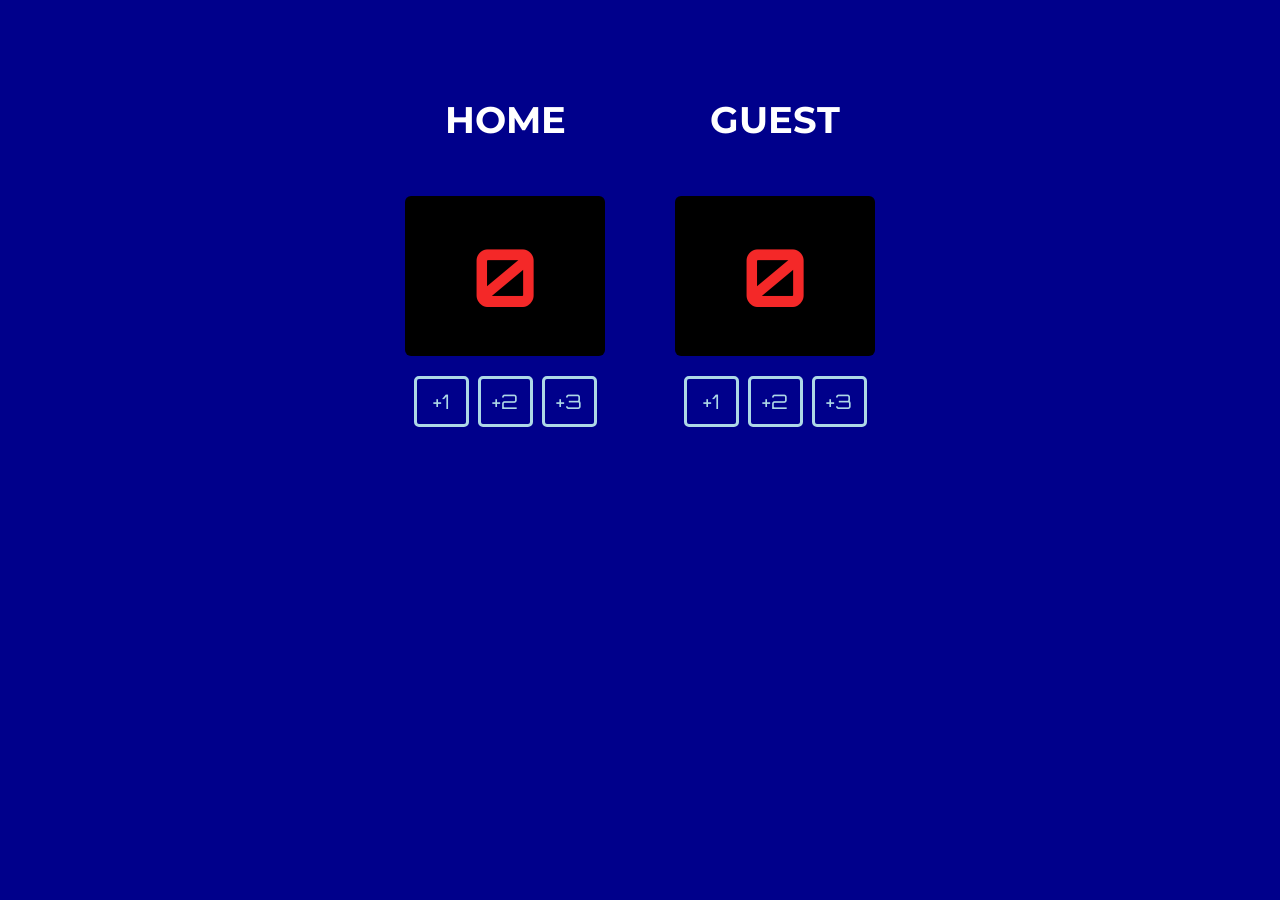
<file: Basketball Game Card/index.html>
<!DOCTYPE html>
<html lang="en">
<head>
    <meta charset="UTF-8">
    <meta name="viewport" content="width=device-width, initial-scale=1.0">
    <title>Score Card</title>
    <link rel="stylesheet" href="styles.css">
    <link rel="preconnect" href="https://fonts.googleapis.com">
<link rel="preconnect" href="https://fonts.gstatic.com" crossorigin>
<link href="https://fonts.googleapis.com/css2?family=Orbitron:wght@400..900&display=swap" rel="stylesheet">
<link href="https://fonts.googleapis.com/css2?family=Montserrat:wght@800&display=swap" rel="stylesheet">
</head>
<body>
    <div class="container">
        <div id="home">
            <h3>HOME</h3>
            <div class="scoreboard">
                <h1 id="home-score">0</h1>
            </div>
            <div class="btn">
                <button onclick="plusOneHome()">+1</button>
                <button onclick="plusTwoHome()">+2</button>
                <button onclick="plusThreeHome()">+3</button>
            </div>
        </div>

        <div id="guest">
            <h3>GUEST</h3>
            <div class="scoreboard">
                <h1 id="guest-score">0</h1>
            </div>
            <div class="btn">
                <button onclick="plusOneGuest()">+1</button>
                <button onclick="plusTwoGuest()">+2</button>
                <button onclick="plusThreeGuest()">+3</button>
            </div>
        </div>
    </div>


    <script src="script.js"></script>
</body>
</html>
</file>
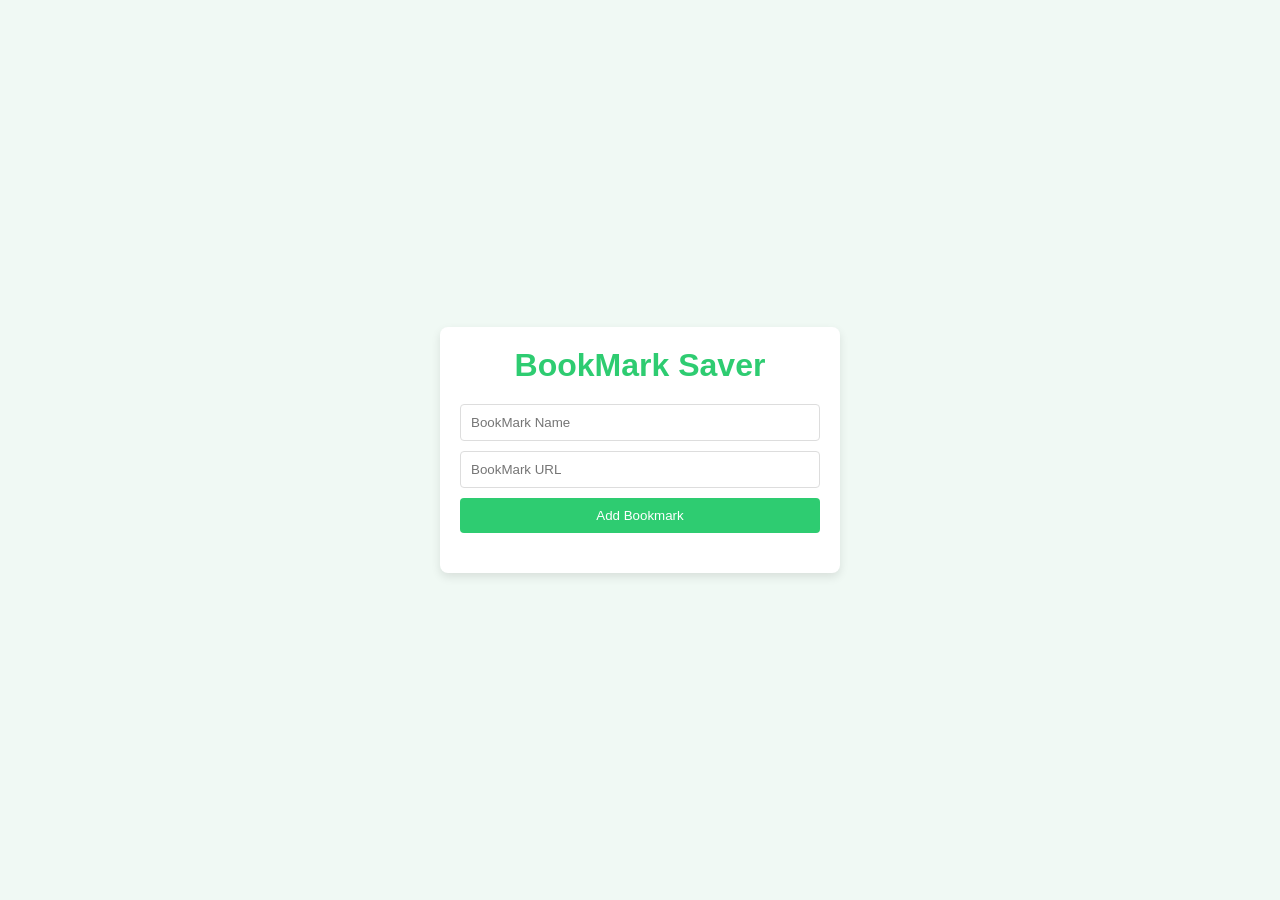
<file: Book Mark/index.html>
<!DOCTYPE html>
<html lang="en">
<head>
    <meta charset="UTF-8">
    <meta name="viewport" content="width=device-width, initial-scale=1.0">
    <title>BookMark Saver</title>
    <link rel="stylesheet" href="styles.css">
</head>
<body>
    <div class="app-container">
        <h1>BookMark Saver</h1>
        <div class="input-container">
            <input type="text" id="bookmark-name" placeholder="BookMark Name">
            <input type="text" id="bookmark-url" placeholder="BookMark URL">
            <button id="add-bookmark">Add Bookmark</button>
        </div>

        <ul id="bookmark-list"></ul>
    </div>


    <script src="script.js"></script>
</body>
</html>
</file>
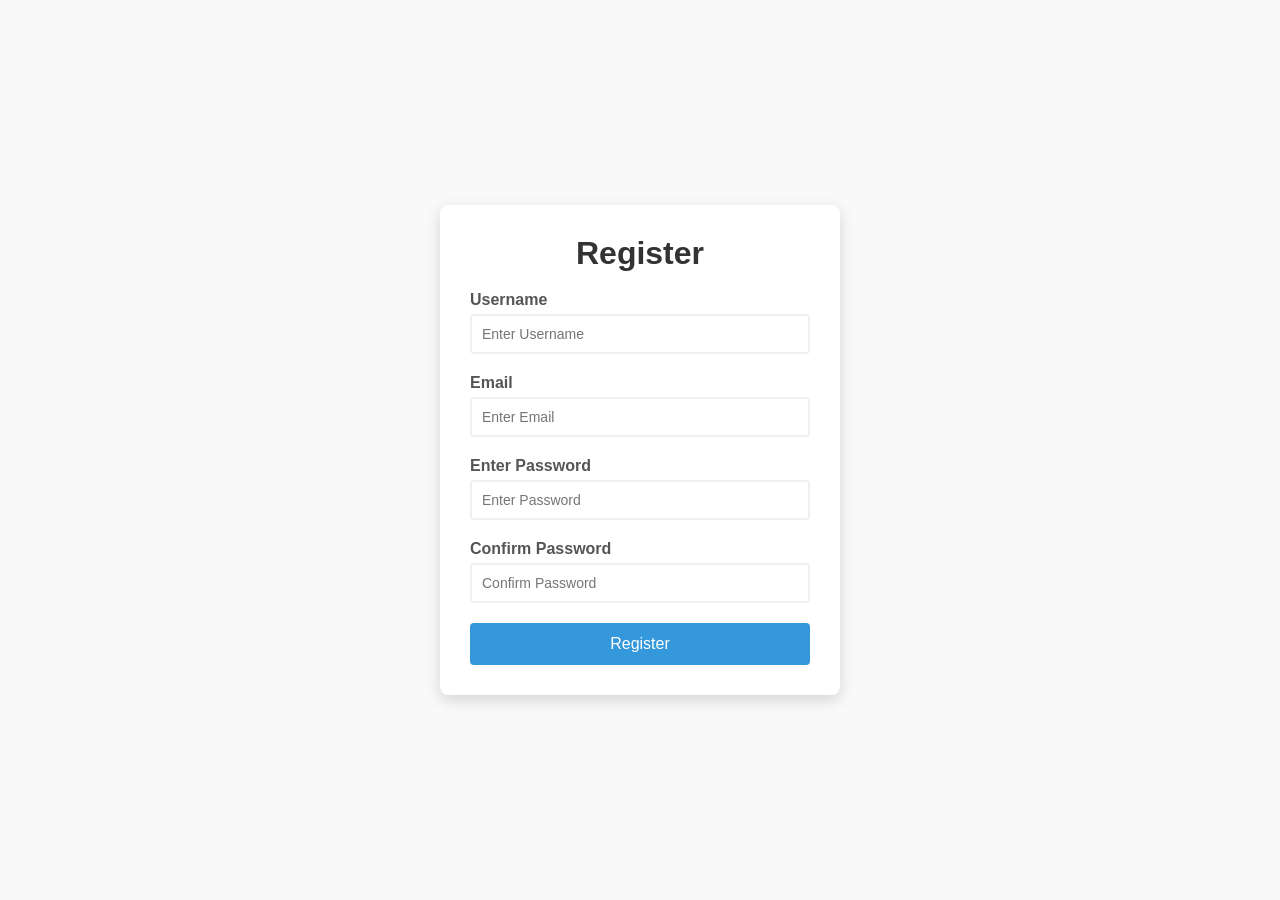
<file: Form Validator/index.html>
<!DOCTYPE html>
<html lang="en">
<head>
    <meta charset="UTF-8">
    <meta name="viewport" content="width=device-width, initial-scale=1.0">
    <title>Form Validator</title>
    <link rel="stylesheet" href="styles.css">
</head>
<body>
    
    <div class="container">
        <form id="registration-form">
            <h1>Register</h1>

            <!--username-->
            <div class="form-group">
                <label for="username">Username</label>
                <input type="text" id="username" placeholder="Enter Username">
                <small></small>
            </div>

            <!--email-->
            <div class="form-group">
                <label for="email">Email</label>
                <input type="text" id="email" placeholder="Enter Email">
                <small></small>
            </div>
        
            <!--password-->
            <div class="form-group">
                <label for="password">Enter Password</label>
                <input type="password" id="password" placeholder="Enter Password">
                <small></small>
            </div>

            <!-- confirm password-->
            <div class="form-group">
                <label for="confirmPassword">Confirm Password</label>
                <input type="password" id="confirmPassword" placeholder="Confirm Password">
                <small></small>
            </div>  
            
            <!-- submit bn-->
             <button type="submit">Register</button>
        </form>
    </div>

    <script src="script.js"></script>
</body>
</html>
</file>
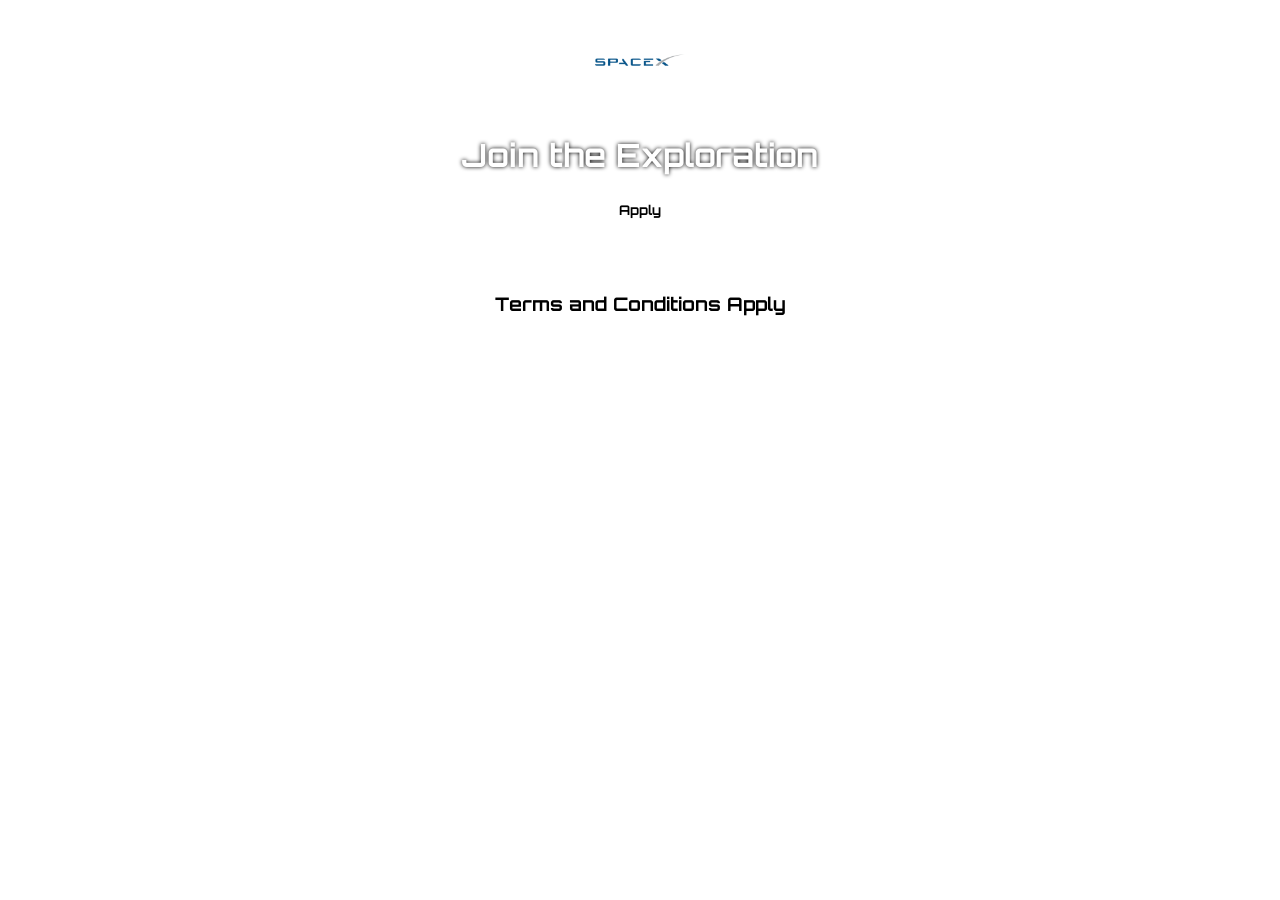
<file: Space Exploration/index.html>
<!DOCTYPE html>
<html lang="en">
<head>
    <meta charset="UTF-8">
    <meta name="viewport" content="width=device-width, initial-scale=1.0">
    <title>Space</title>
    <link rel="stylesheet" href="styles.css">
    <link rel="preconnect" href="https://fonts.googleapis.com">
<link rel="preconnect" href="https://fonts.gstatic.com" crossorigin>
<link href="https://fonts.googleapis.com/css2?family=Orbitron:wght@400..900&display=swap" rel="stylesheet">
</head>
<body>
    <div id="hero">
        <img id="logo" src="images/spacex-logo-png_seeklogo-261816.png" alt="SpaceX logo">
        <h1 id="title">Join the <span class="ctn">Exploration</span></h1>
        <button class="btn">Apply</button>
    </div>
    <h3>Terms and Conditions Apply</h3>
</body>
</html>
</file>
<file: Basketball Game Card/styles.css>
@font-face {
    font-family: 'Digital-7';
    src: url('./digital_7/digital-7.ttf') format('truetype');
}

.orbitron{
  font-family: "Orbitron", sans-serif;
  font-optical-sizing: auto;
  font-weight: 600;
  font-style: normal;
}

body {
    margin: 0 auto;
    background-color: darkblue;
    width: 50%;
}

.container {
    display: flex;
    justify-content: space-around;
    padding: 50px;
}

#home, #guest{
    font-size: 2rem;
    font-family: 'Montserrat', sans-serif;
    font-weight: 600;
    text-align: center;
    color: white;
}

#home, #guest {
    margin-top: 10px;
    margin-bottom: 10px;
}

.scoreboard {
    background: black;
    width: 200px;
    height: 160px;
    margin: 0 auto;
    margin-bottom: 20px;
    border: none;
    border-radius: 6px;
}

#home-score, #guest-score {
   font-family: 'Orbitron', sans-serif;
   color: rgb(244, 40, 40);
   text-align: center;
   padding: 30px;
   font-size: 80px;
}

button{
    width: 55px;
    padding: 10px;
    font-family: 'Orbitron', sans-serif;
    border: 3px solid lightblue;
    border-radius: 5px;
    background: darkblue;
    color: lightblue;
    cursor: pointer;
    font-size: 20px;
}

button:hover {
    border-color: rgb(53, 237, 237);
}
</file>
<file: Book Mark/styles.css>
*{
    margin: 0;
    padding: 0;
    box-sizing: border-box;
}

body{
    font-family: sans-serif;
    background-color: #f0f9f4;
    color: #333;
    display: flex;
    justify-content: center;
    align-items: center;
    height: 100vh;
}

.app-container{
    background-color: #fff;
    padding: 20px;
    border-radius: 8px;
    box-shadow: 0 4px 10px rgba(0, 0, 0, 0.1);
    max-width: 400px;
    width: 90%;
    text-align: center;
}

h1 {
    color: #2ecc71;
    margin-bottom: 20px;
}

.input-container {
    display: flex;
    flex-direction: column;
    gap: 10px;
    margin-bottom: 20px;
}

input {
    padding: 10px;
    border-radius: 4px;
    border: 1px solid #ddd;
}

button{
    padding: 10px;
    color: #fff;
    background-color: #2ecc71;
    border: none;
    border-radius: 4px;
    cursor: pointer;
    transition: 0.3s ease;
}

button:hover{
    background-color: #27ae60;
}

#bookmark-list{
    list-style: none;
    padding: 0;
}

#bookmark-list li{
    background-color: #f9f9f9;
    padding: 10px;
    border: 1px solid #ddd;
    border-radius: 4px;
    margin-bottom: 10px;
    display: flex;
    justify-content: space-between;
    align-items: center;
}

#bookmark-list a{
    color: #2ecc71;
    text-decoration: none;
}

#bookmark-list button {
    background-color: #e74c3c;
    padding: 5px 10px;
}

#bookmark-list:hover {
    background-color: #c0392b;
}
</file>
<file: Form Validator/styles.css>
* { 
    margin: 0;
    padding: 0;
    box-sizing: border-box;
}

body{
    background-color: #f9f9f9;
    font-family: sans-serif;
    display: flex;
    justify-content: center;
    align-items: center;
    min-height: 100vh;
}

.container{
    background-color: white;
    border-radius: 8px;
    box-shadow: 0px 5px 15px rgba(0, 0, 0, 0.15);
    width: 100%;
    max-width: 400px;
    padding: 30px;
    overflow: hidden;
}

h1 {
    text-align: center;
    color: #333;
    margin-bottom: 1.2rem;
}

.form-group{
    margin-bottom: 20px;
    position: relative;
}

label{
    display: block;
    margin-bottom: 5px;
    color: #555;
    font-weight: bold;
}

input {
    border: 2px solid #f0f0f0;
    border-radius: 4px;
    display: block;
    width: 100%;
    padding: 10px;
    font-size: 14px;
    transition: border-color 0.3s;
}

input:focus{
    outline: none;
    border-color: #3498db;
}

small{
    visibility: hidden;
    position: absolute;
    bottom: -18px;
    left: 0;
    font-size: 12px;
}

button{
    cursor: pointer;
    background: #3498db;
    border: none;
    color: white;
    display: block;
    font-size: 1rem;
    margin-top: 20px;
    padding: 12px;
    border-radius: 4px;
    width: 100%;
    transition: background-color 0.3s;
}

button:hover{
    background-color: #2980b9;
}

.form-group.error input{
    border-color: #e74ec3;
}

.form-group.success input{
    border-color: #2ecc71;
}

.form-group.error small{
    visibility: visible;
    color: #e74c3c;
}
</file>
<file: Space Exploration/styles.css>
@font-face {
    font-family: "BillionStars";
    src: url("BillionStars_PersonalUse.ttf");
}

body{
    color: white;
    margin: 0;
    text-align: center;
    font-family: "Orbitron", sans-serif;
}

#title{
    text-shadow: 0px 0px 4px black;
}

#logo{
    width: 100px;
}

#hero {
    background-image: url("https://media0.giphy.com/media/v1.Y2lkPTc5MGI3NjExYjdmMzl2b3I0cjB1aDJtdTUzcGx4OTFzMzF1MXBhcDE0ZWhtZWdueCZlcD12MV9pbnRlcm5hbF9naWZfYnlfaWQmY3Q9Zw/iicDrNGWxHmDrIni6j/giphy.gif");
    background-size: cover;
    padding: 10px 0 40px 0;
}

h3 {
    padding: 10px;
    background: white;
    color: black;
}

.btn {
    padding: 5px 10px;
    background: white;
    border: none;
    font-family: inherit;
    font-weight: bold;
}

.ctn {
    border-bottom: 3px solid white;
    color: white;
}
</file>
